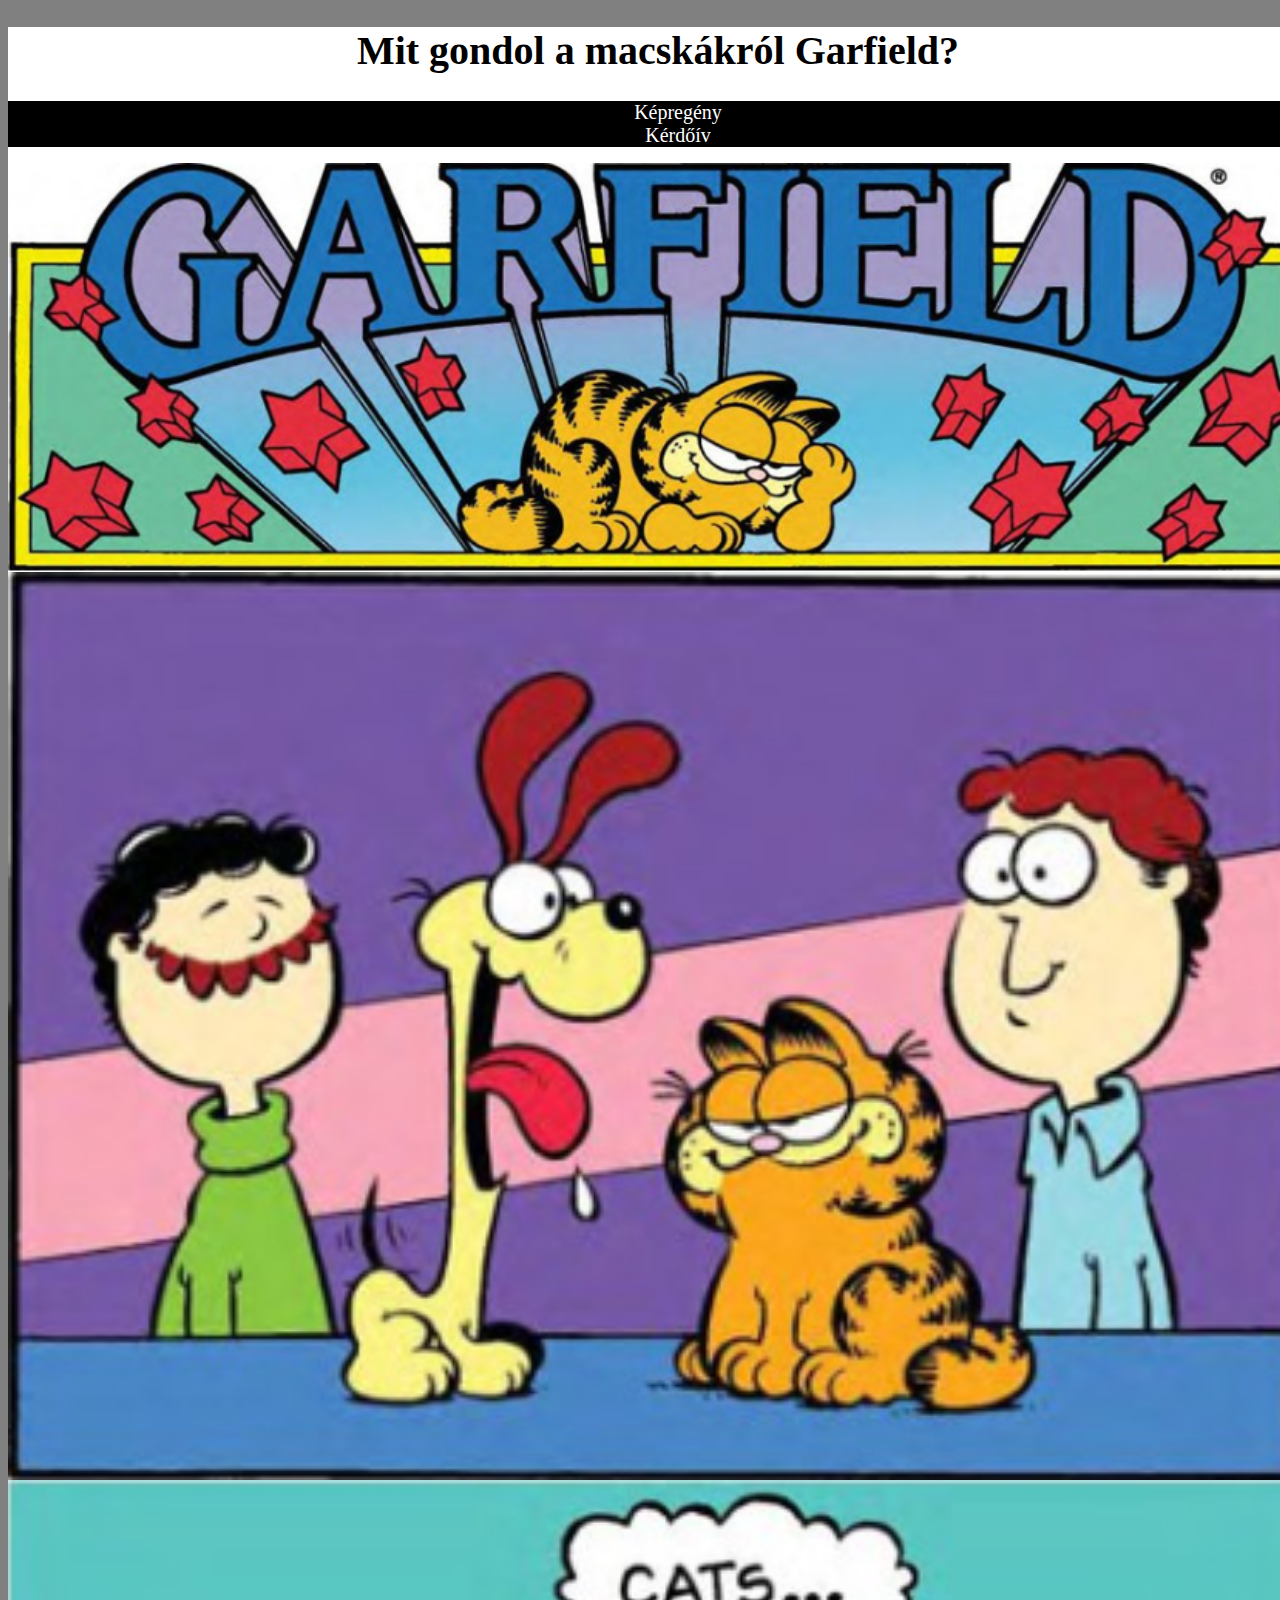
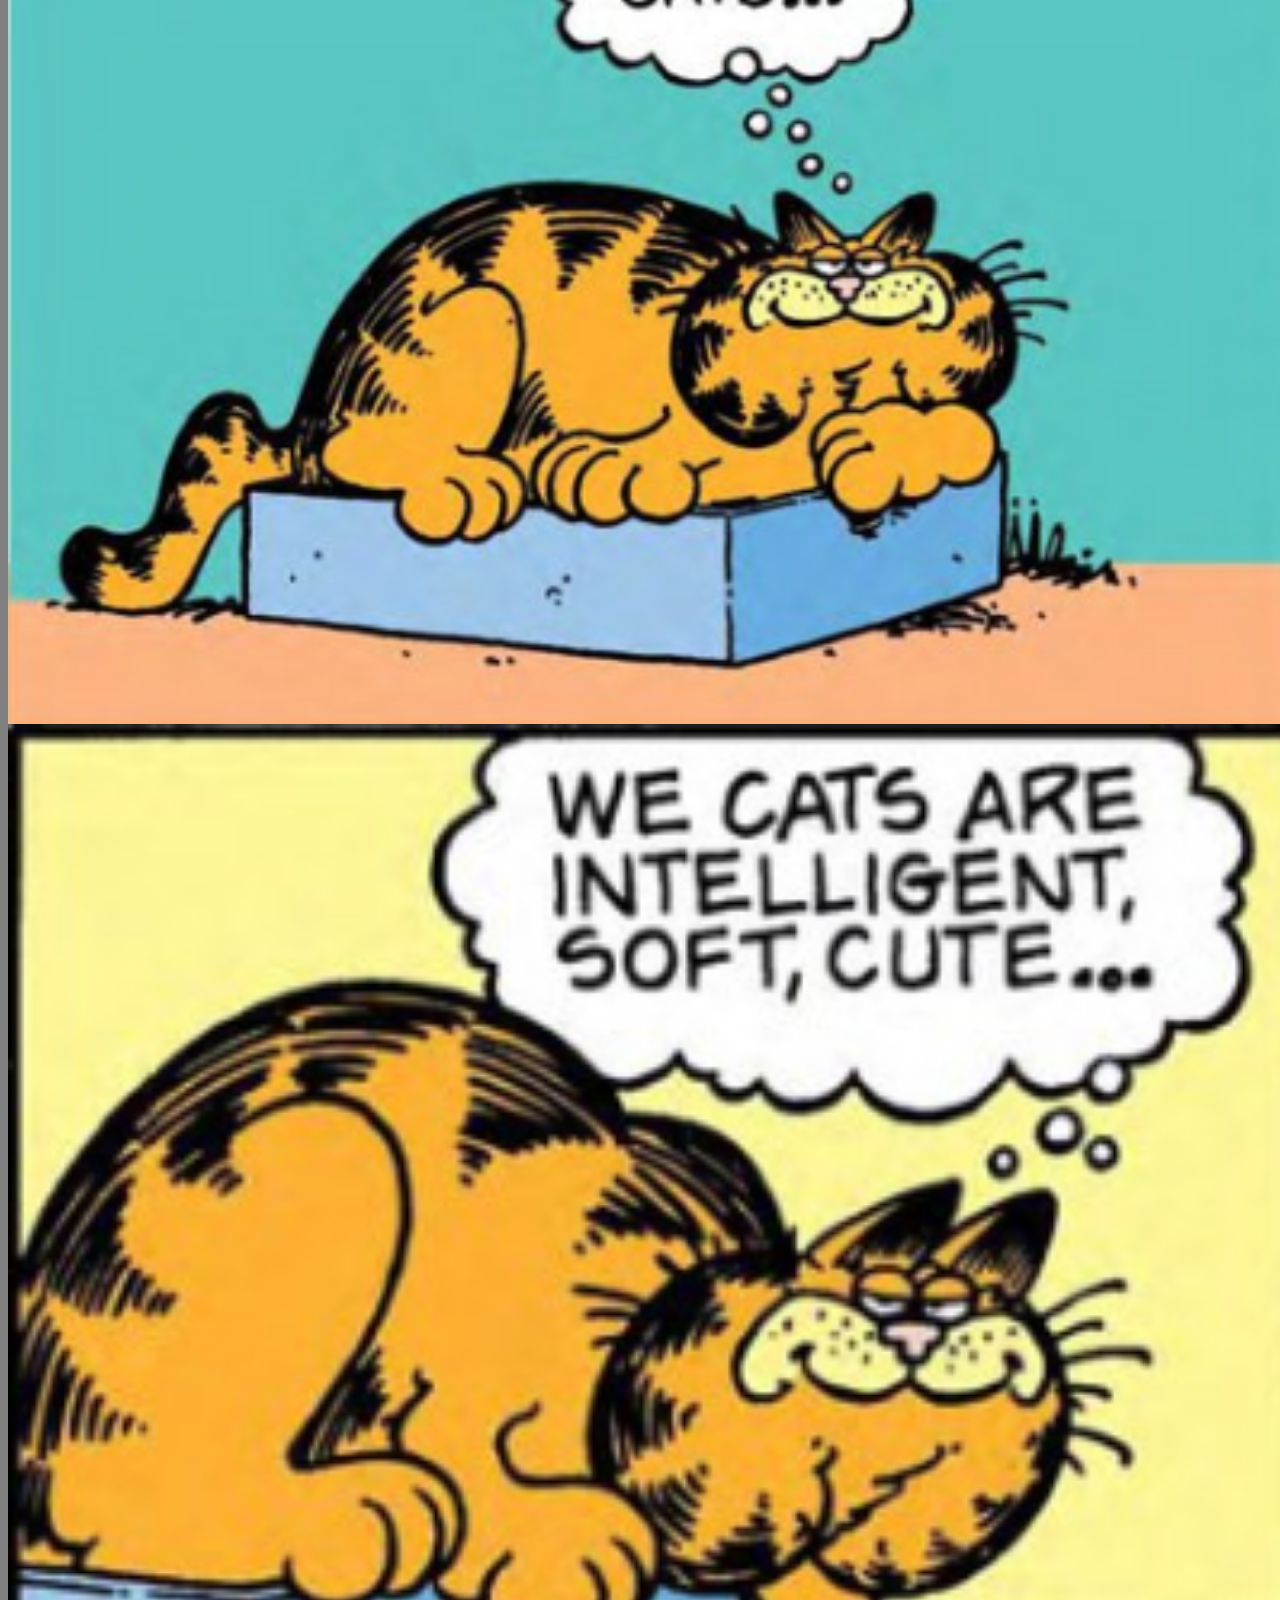
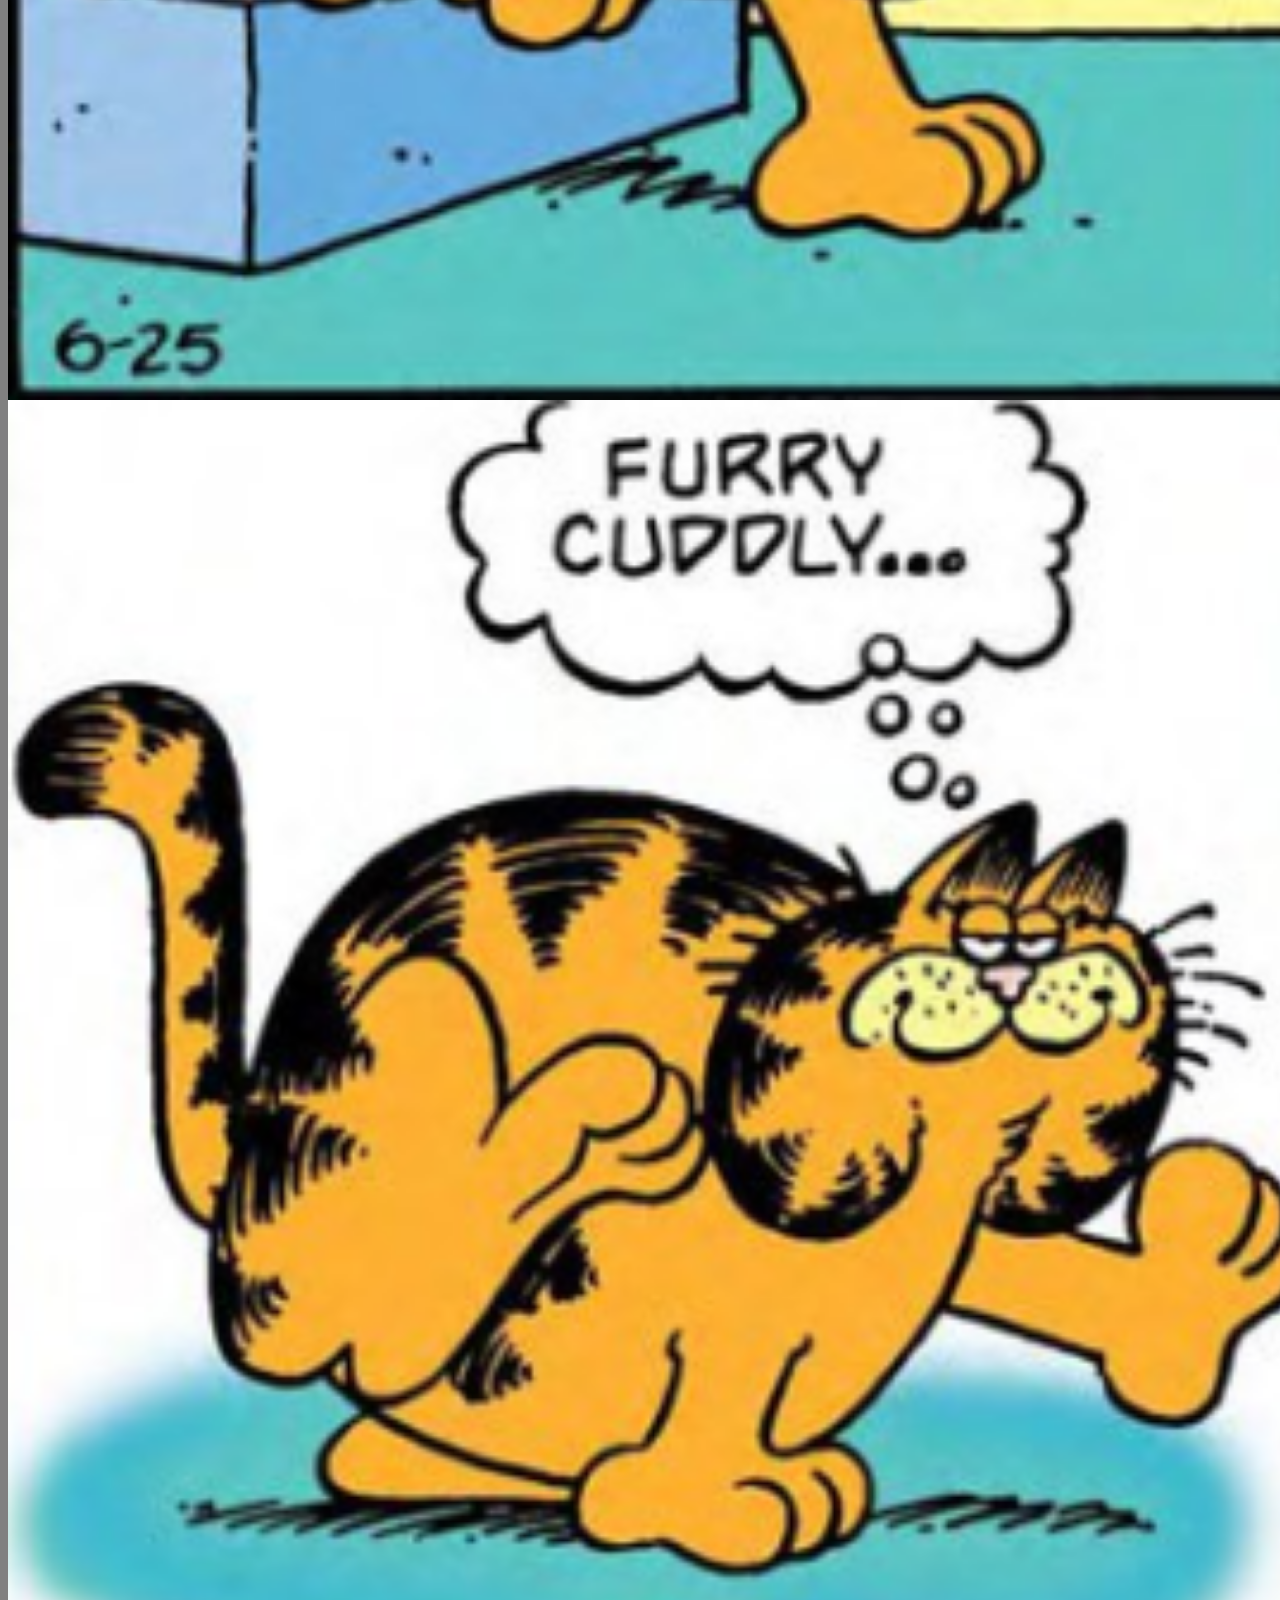
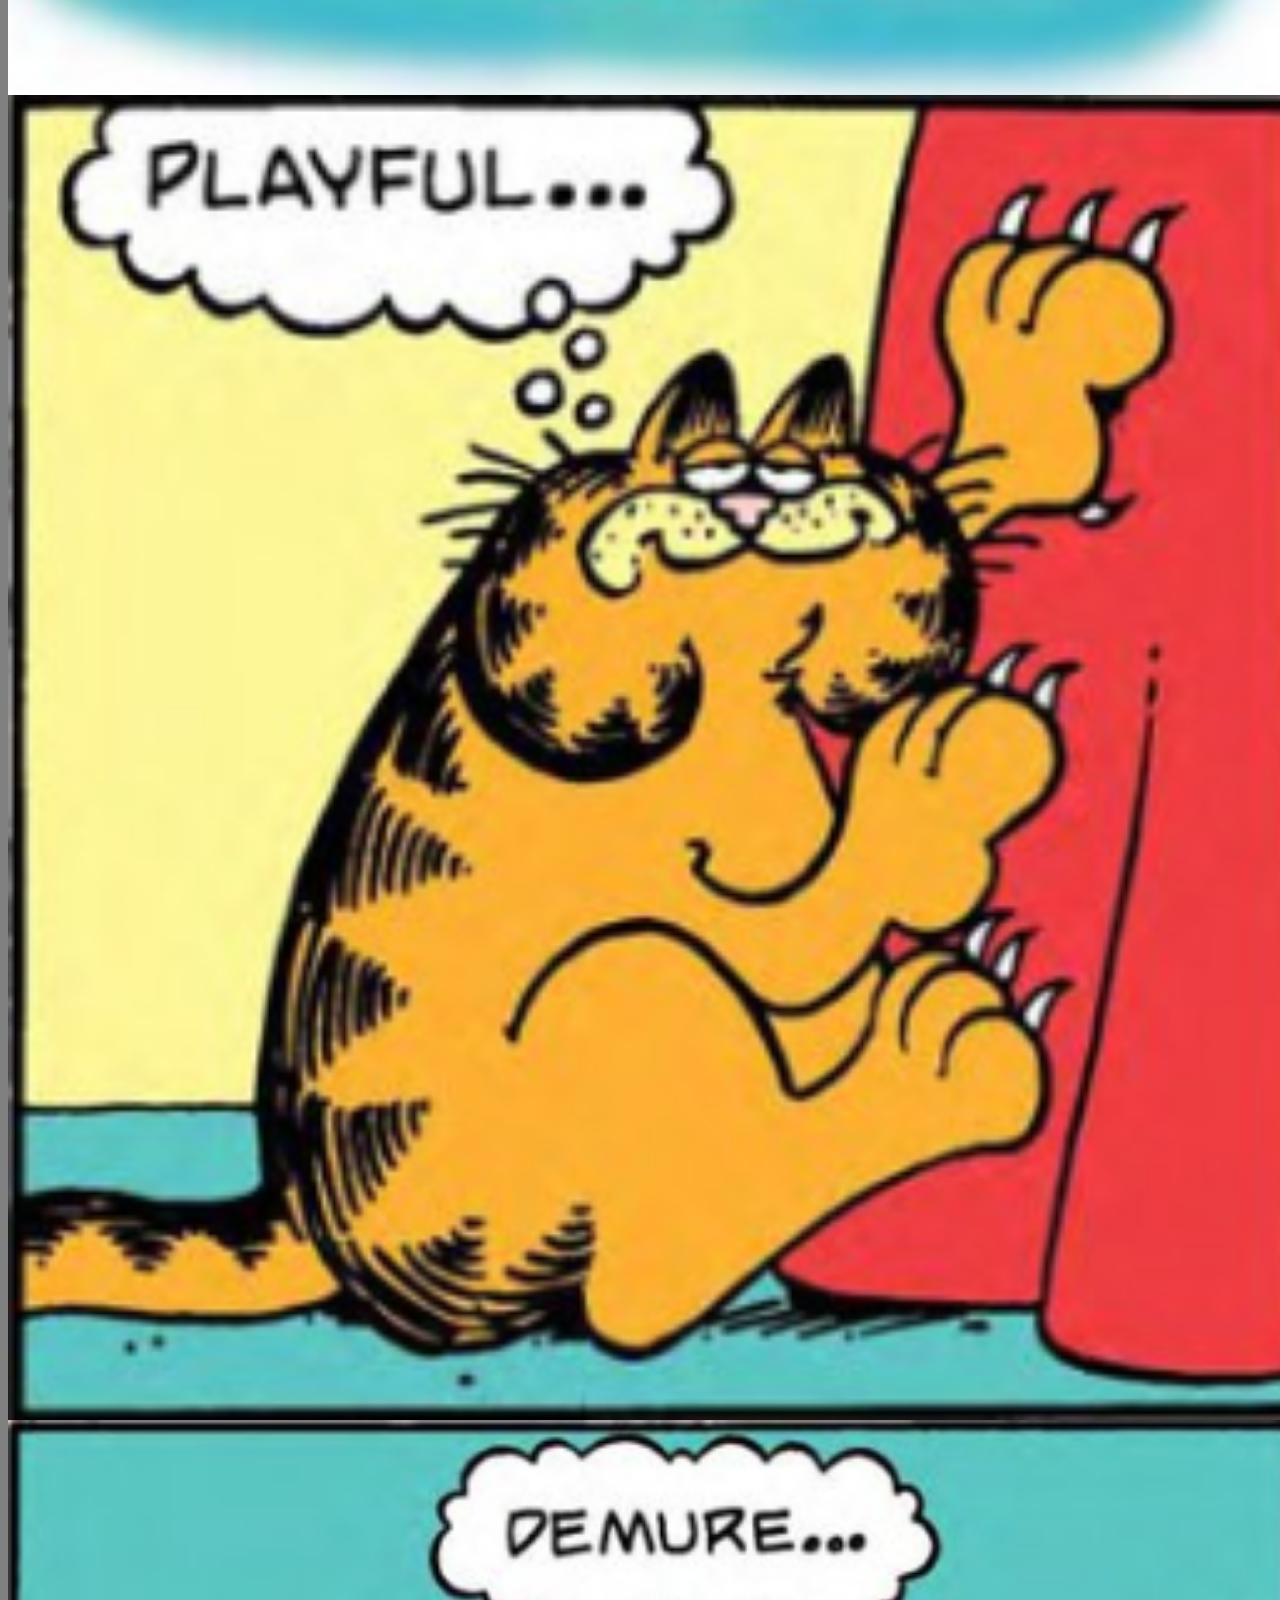
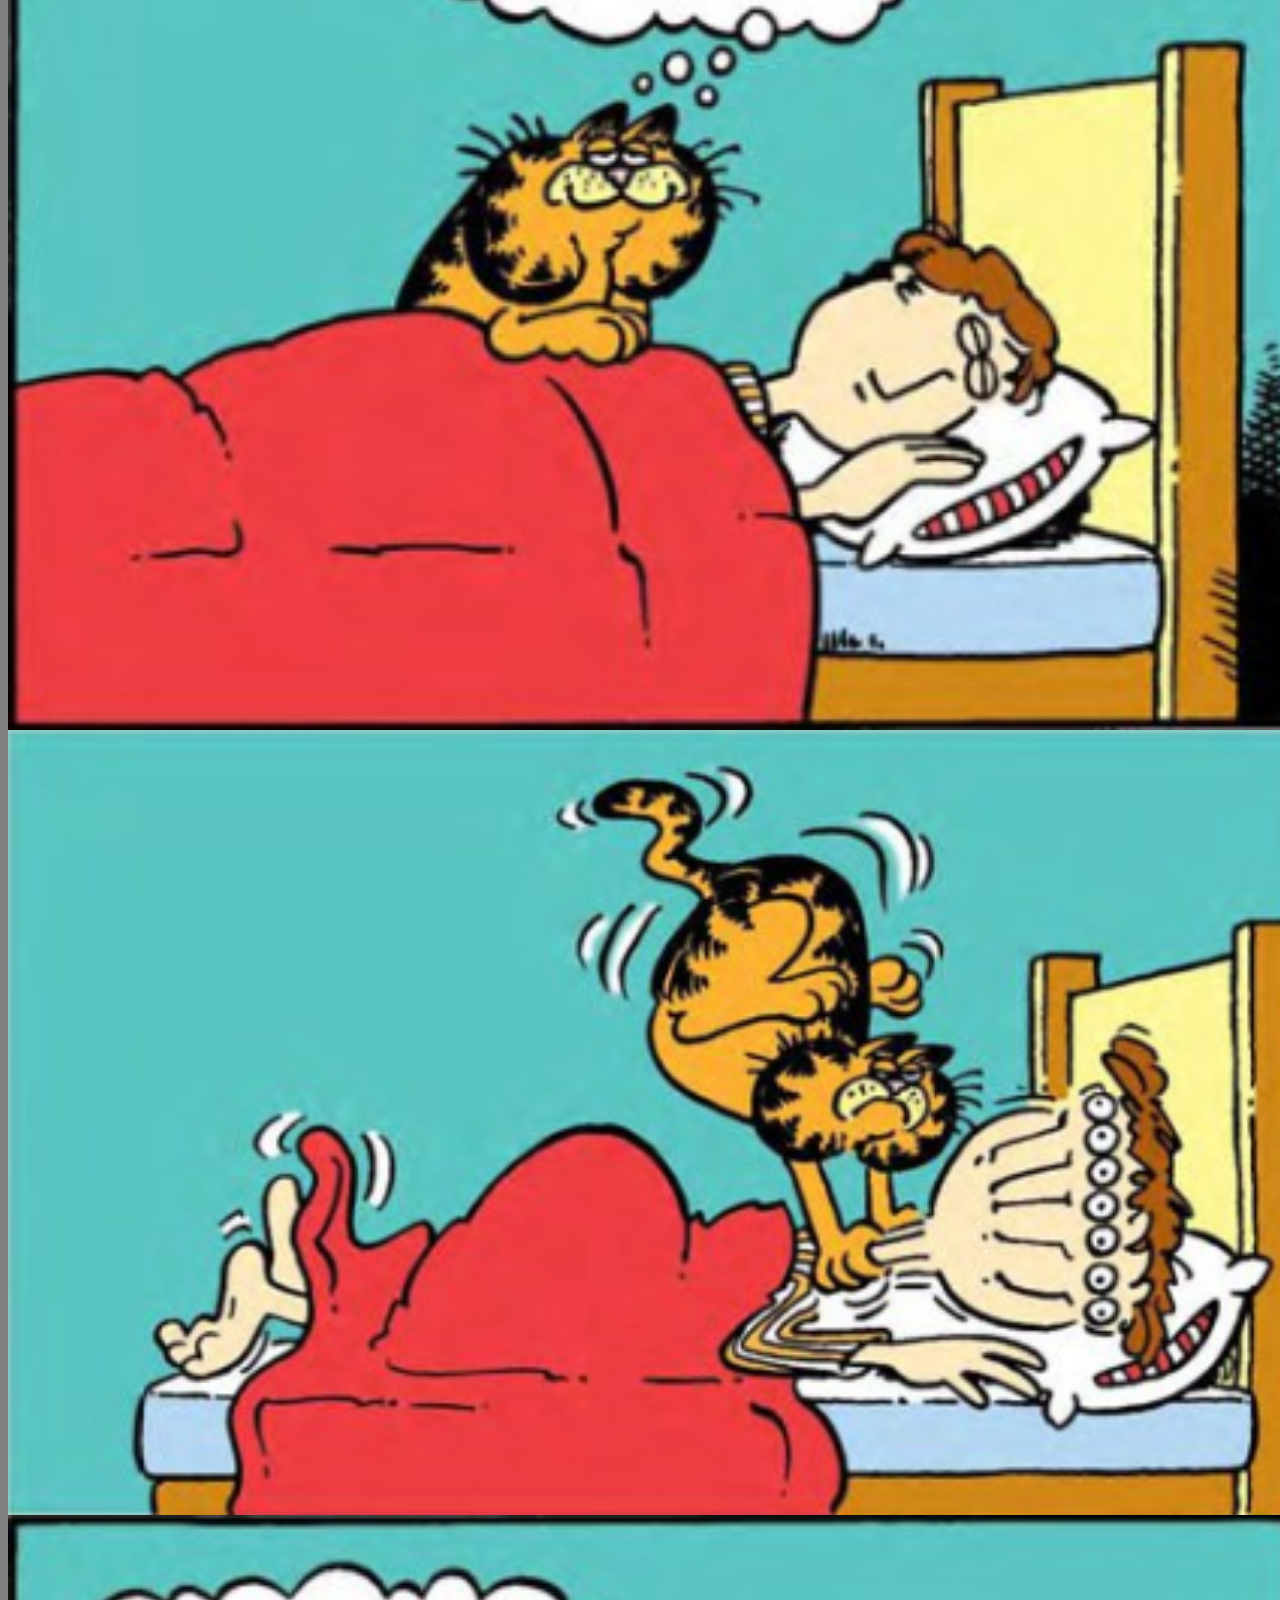
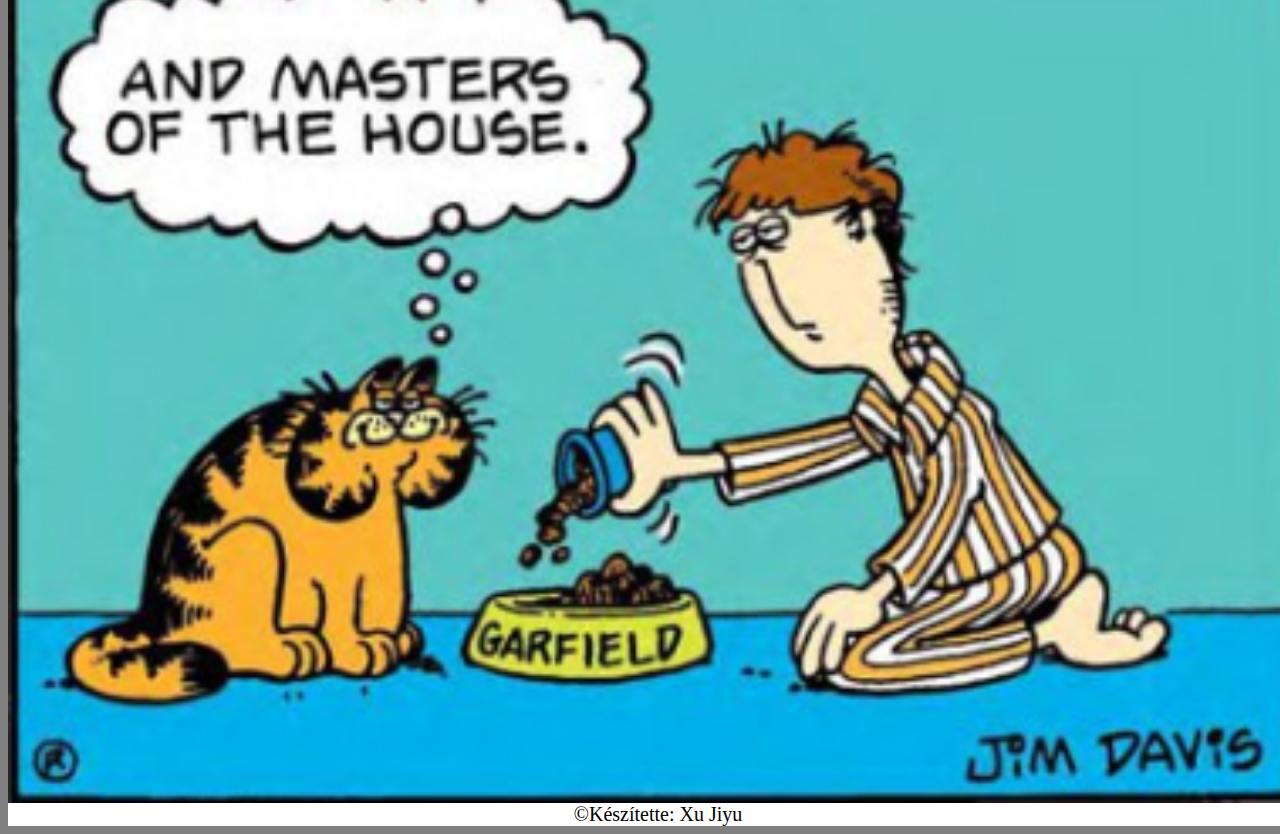
<file: index.html>
<!DOCTYPE html>
<html lang="hu">

<head>
    <meta charset="UTF-8">
    <meta http-equiv="X-UA-Compatible" content="IE=edge">
    <meta name="viewport" content="width=device-width, initial-scale=1.0">
    <link rel="stylesheet" href="stilus.css">
    <title>Xu Jiyu</title>
</head>

<body>
    <main>
        <header>
            <h1>Mit gondol a macskákról Garfield?</h1>
        </header>
        <nav>
            <ul>
                <li><a href="index.html">Képregény</a></li>
                <li><a href="kerdiv.html">Kérdőív</a></li>
            </ul>
        </nav>
        <article class="kepr">
            <div class="szulo"><img src="kepek/gar1.png" alt="garfieldkep"><img src="kepek/gar2.png" alt="garfieldkep">
            </div>
            <div class="szulo"><img src="kepek/gar3.png" alt="garfieldkep"><img src="kepek/gar4.png"
                    alt="garfieldkep"><img src="kepek/gar5.png" alt="garfieldkep"><img src="kepek/gar6.png"
                    alt="garfieldkep"></div>
            <div class="szulo"><img src="kepek/gar7.png" alt="garfieldkep"><img src="kepek/gar8.png"
                    alt="garfieldkep"><img src="kepek/gar9.png" alt="garfieldkep"></div>
        </article>
        <footer>&copy;Készítette: Xu Jiyu</footer>
    </main>
</body>

</html>
</file>
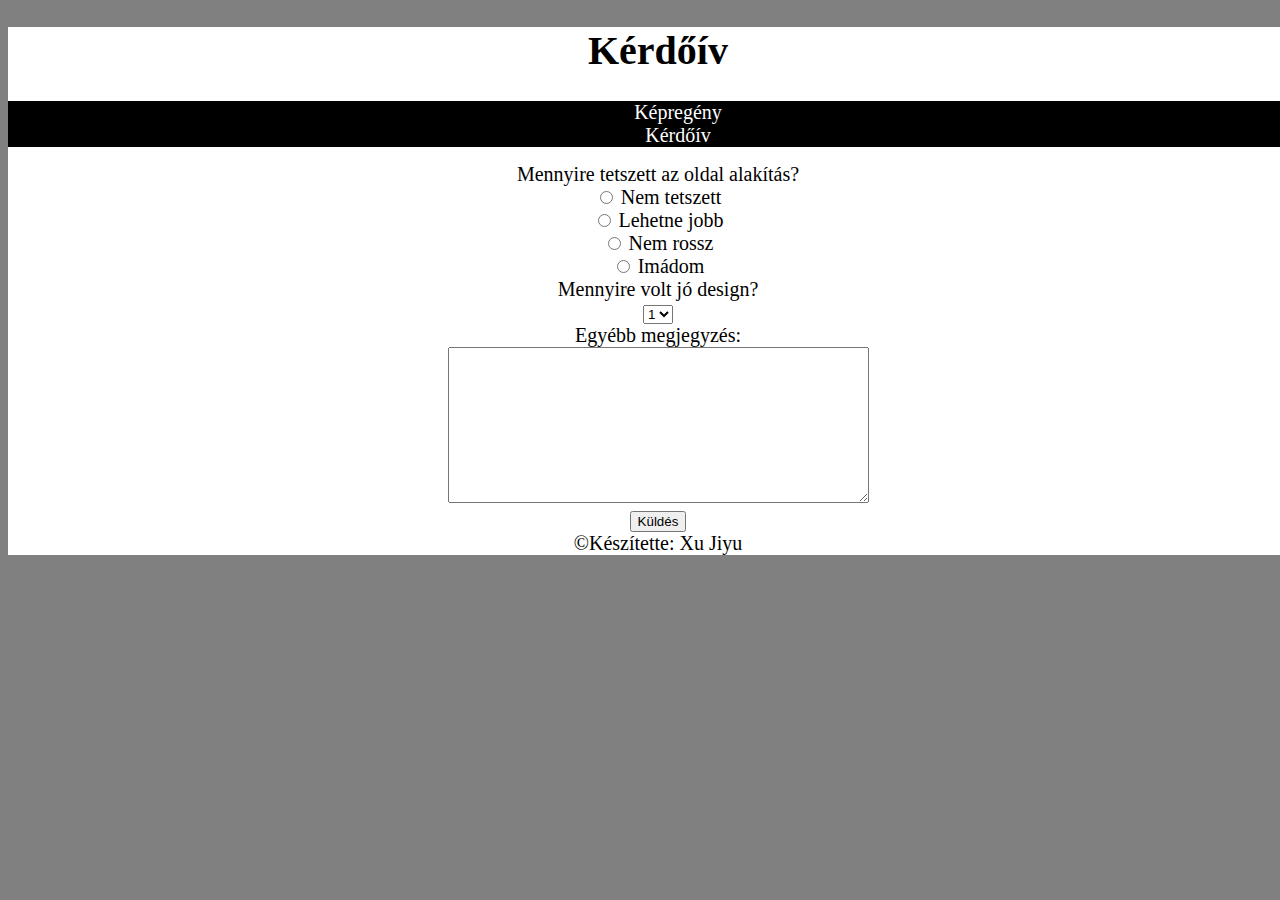
<file: kerdiv.html>
<!DOCTYPE html>
<html lang="hu">

<head>
    <meta charset="UTF-8">
    <meta http-equiv="X-UA-Compatible" content="IE=edge">
    <meta name="viewport" content="width=device-width, initial-scale=1.0">
    <link rel="stylesheet" href="stilus.css">
    <title>Xu Jiyu</title>
</head>

<body>
    <main>
        <header>
            <h1>Kérdőív</h1>
        </header>
        <nav>
            <ul>
                <li><a href="index.html">Képregény</a></li>
                <li><a href="kerdiv.html">Kérdőív</a></li>
            </ul>
        </nav>
        <article>
            <form action="/action_page.php" method="post">
                <label for="kerd">Mennyire tetszett az oldal alakítás?</label><br>
                <div class="kerdoiv1">
                    <div><input type="radio" id="oldalb" name="oldalb">
                        <label for="oldall">Nem tetszett</label>
                    </div>
                    <div><input type="radio" id="oldalb" name="oldalb">
                        <label for="oldall">Lehetne jobb</label>
                    </div>
                    <div><input type="radio" id="oldalb" name="oldalb">
                        <label for="oldall">Nem rossz</label>
                    </div>
                    <div><input type="radio" id="oldalb" name="oldalb">
                        <label for="oldall">Imádom</label>
                    </div>
                </div>

                <div class="kerdoiv">
                    <label for="kerd">Mennyire volt jó design?</label><br>
                    <select name="ert" id="ert">
                        <option value="1">1</option>
                        <option value="2">2</option>
                        <option value="3">3</option>
                        <option value="4">4</option>
                        <option value="5">5</option>
                    </select>
                </div>
                <div class="kerdoiv"><label for="egyebb">Egyébb megjegyzés:</label><br><textarea name="egyebb" id="egyebb" cols="50"
                        rows="10"></textarea></div>
                <input type="submit" value="Küldés">
            </form>
        </article>
        <footer>&copy;Készítette: Xu Jiyu</footer>
    </main>
</body>

</html>
</file>
<file: stilus.css>
body{
    background-color: grey;
}
main{
    width: 1300px;
    margin:auto;
    background-color: white;
}
.kepr{
    display: flex;
    flex-direction: column;
}
ul{
    list-style: none;
    display: flex;
    flex-direction: row;
    justify-content: space-around;
}
a{
    text-decoration: none;
    color: white;
    font-size: 20px;
}
nav{
    background-color: black;
}
footer{
    font-size: 20px;
    
}
.kepr,header h1, footer{
    text-align: center;
}
h1{
    font-size: 40px;
}
form{
    width: 500px;
    margin: auto;
    font-size: 20px;
    text-align: center;
}
.kerdoiv1{
    display: flex;
    flex-direction: row;
}
@media screen and (max-width:1300px){
    .szulo{
        display:flex;
        
    }
    a{
        font-size: 20px;
    }
    .szulo,ul{
        flex-direction: column;
    }
    main{
        text-align: center;
    }
    .kerdoiv1{
        flex-direction: column;
    }
}
</file>
